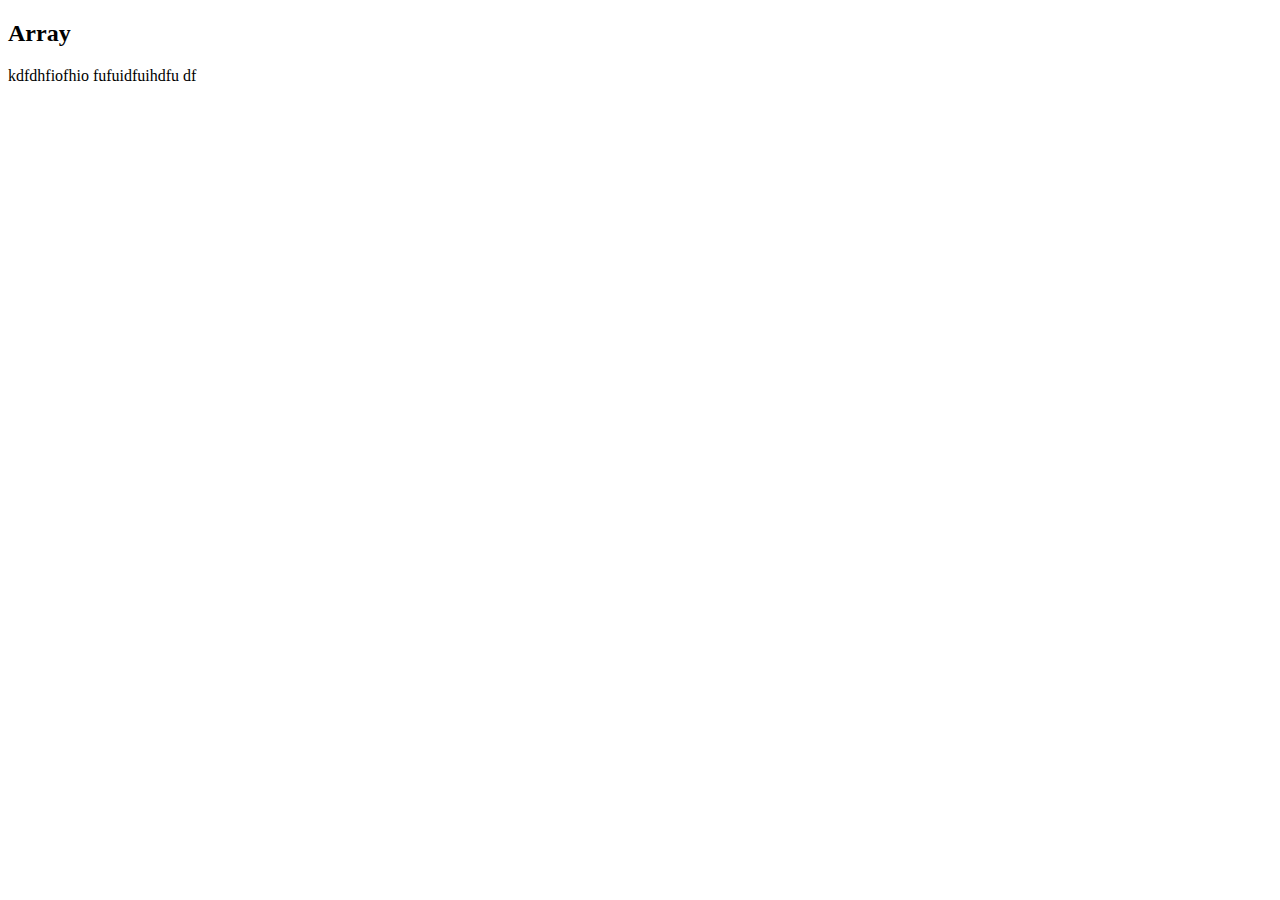
<file: arraysInDetails/index.html>
<!DOCTYPE html>
<html lang="en">
<head>
    <meta charset="UTF-8">
    <meta name="viewport" content="width=device-width, initial-scale=1.0">
    <title>Document</title>
</head>
<body>
    <h2 color="red" font-size="44px" text-align="center"> Array</h2>
    <script src="script.js"></script>
    kdfdhfiofhio fufuidfuihdfu df
</body>
</html>
</file>
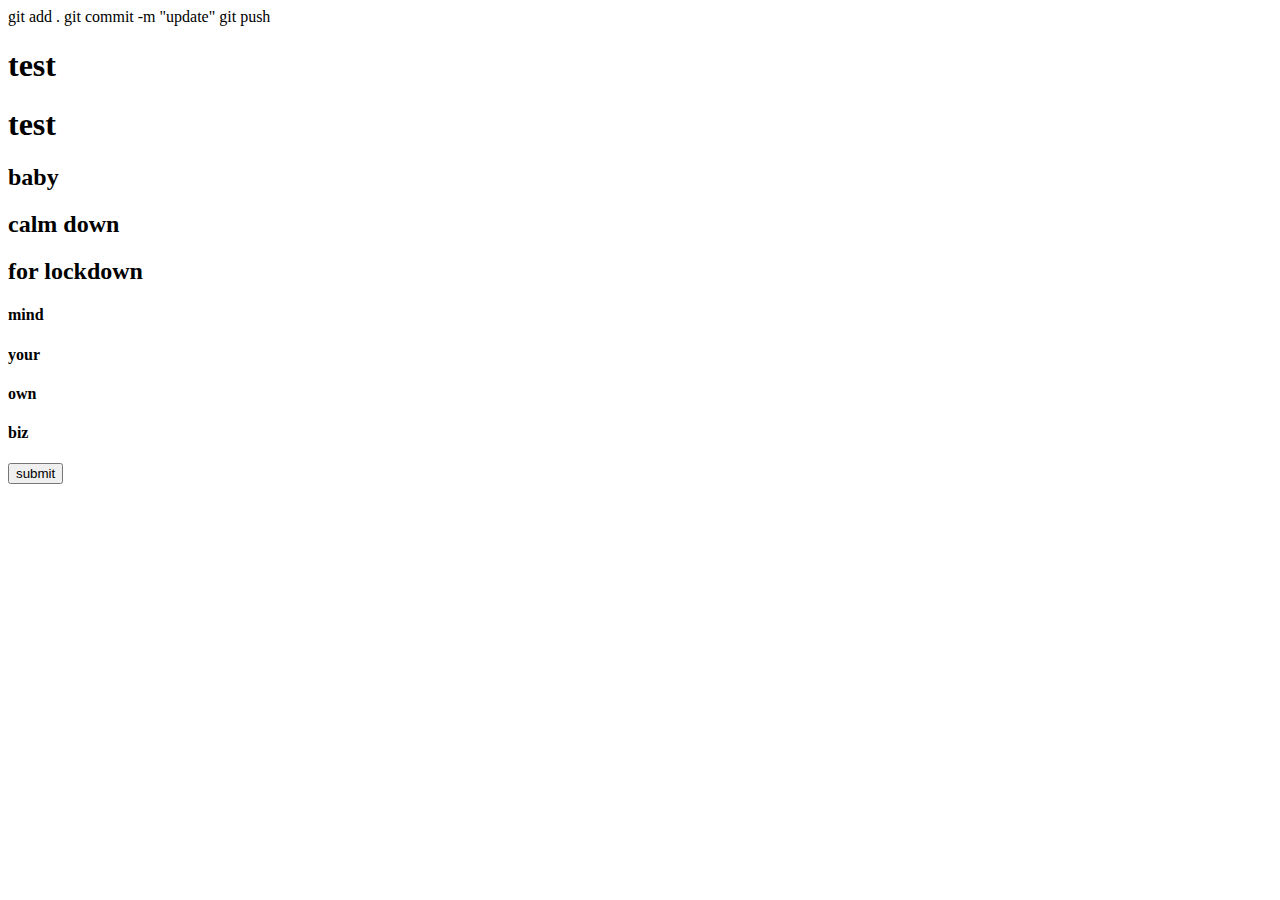
<file: DOM element/index.html>
<!DOCTYPE html>
<html lang="en">
<head>
    <meta charset="UTF-8">
    <meta name="viewport" content="width=device-width, initial-scale=1.0">
    <title>Document</title>
</head>
<body>
    git add . 
    git commit -m "update"
    git push

<!-- tag  -->
    <h1>test</h1>
    <h1>test</h1>

<!-- class  -->
<h2 class="testing">baby</h2>
<h2 class="testing" id ="jiji" > calm down</h2>
<h2 class="testing">for lockdown</h2>

<h4 class="selectEl" ID="pelezainabu">mind</h4>
<h4 class = "selectEl">your </h4>
<h4 class = "selectEl">own </h4>
<h4 class = "selectElone">biz</h4>

<button>submit</button>




    <script src="script.js"></script>
</body>
</html>
</file>
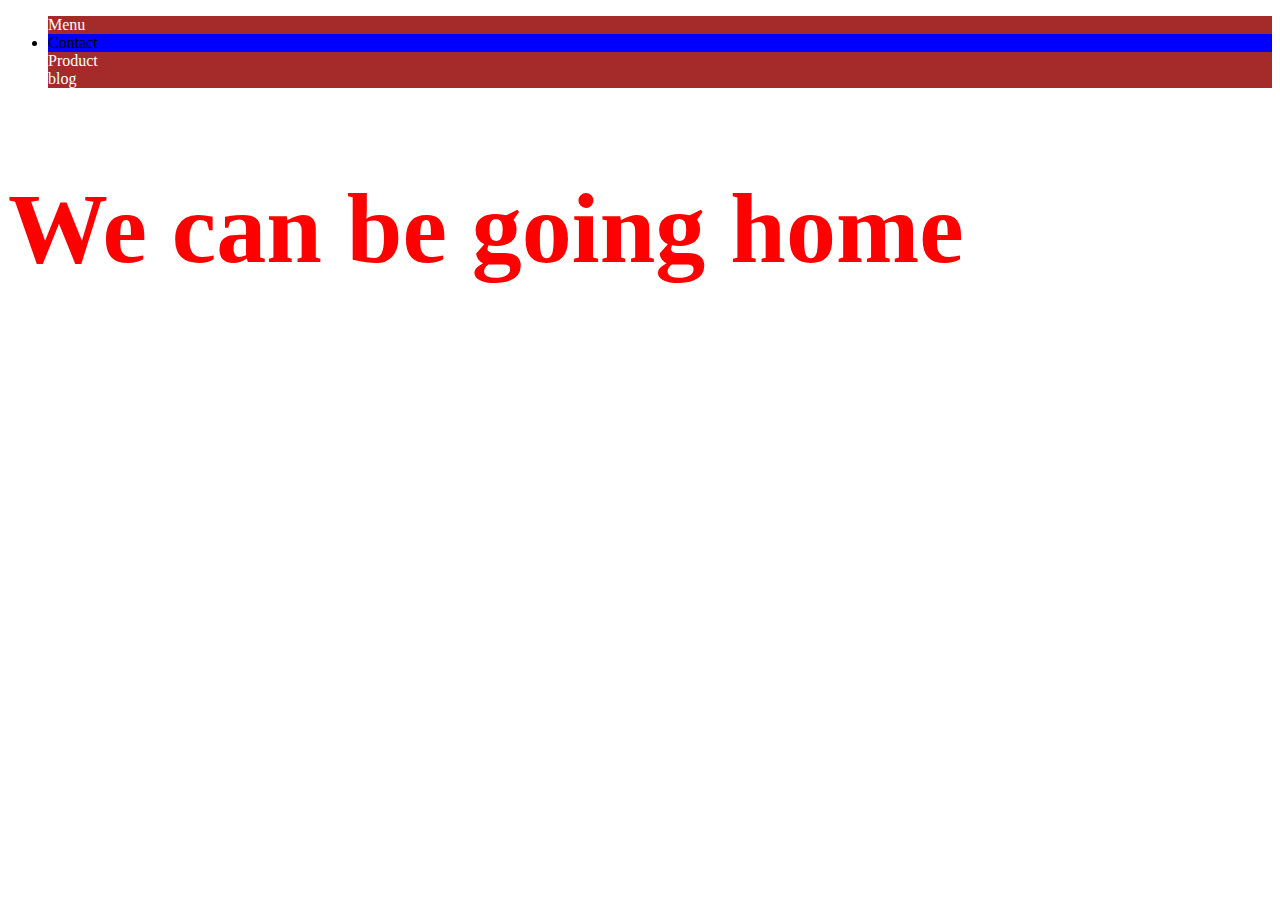
<file: dom example/index.html>
<!DOCTYPE html>
<html lang="en">
<head>
    <meta charset="UTF-8">
    <meta name="viewport" content="width=device-width, initial-scale=1.0">
    <title>Document</title>
    <style>
        .menuItem{
            background-color: brown;
            color:white;

        }

        .menuItem.active{
            background-color: blue;
            color:black
        }

        h2{
            font-size:100px ;
            color: red;
        }
    </style>
</head>
<body>
    <ul>
        <li onclick ="menuClicked(this)" class="menuItem">Menu</li>
        <li onclick ="menuClicked(this)" class="menuItem active">Contact</li>
        <li onclick ="menuClicked(this)" class="menuItem">Product</li>
        <li onclick ="menuClicked(this)" class="menuItem">blog</li>

      

    </ul>

    <h2></h2>



    <script src="script.js"></script>
</body>
</html>
</file>
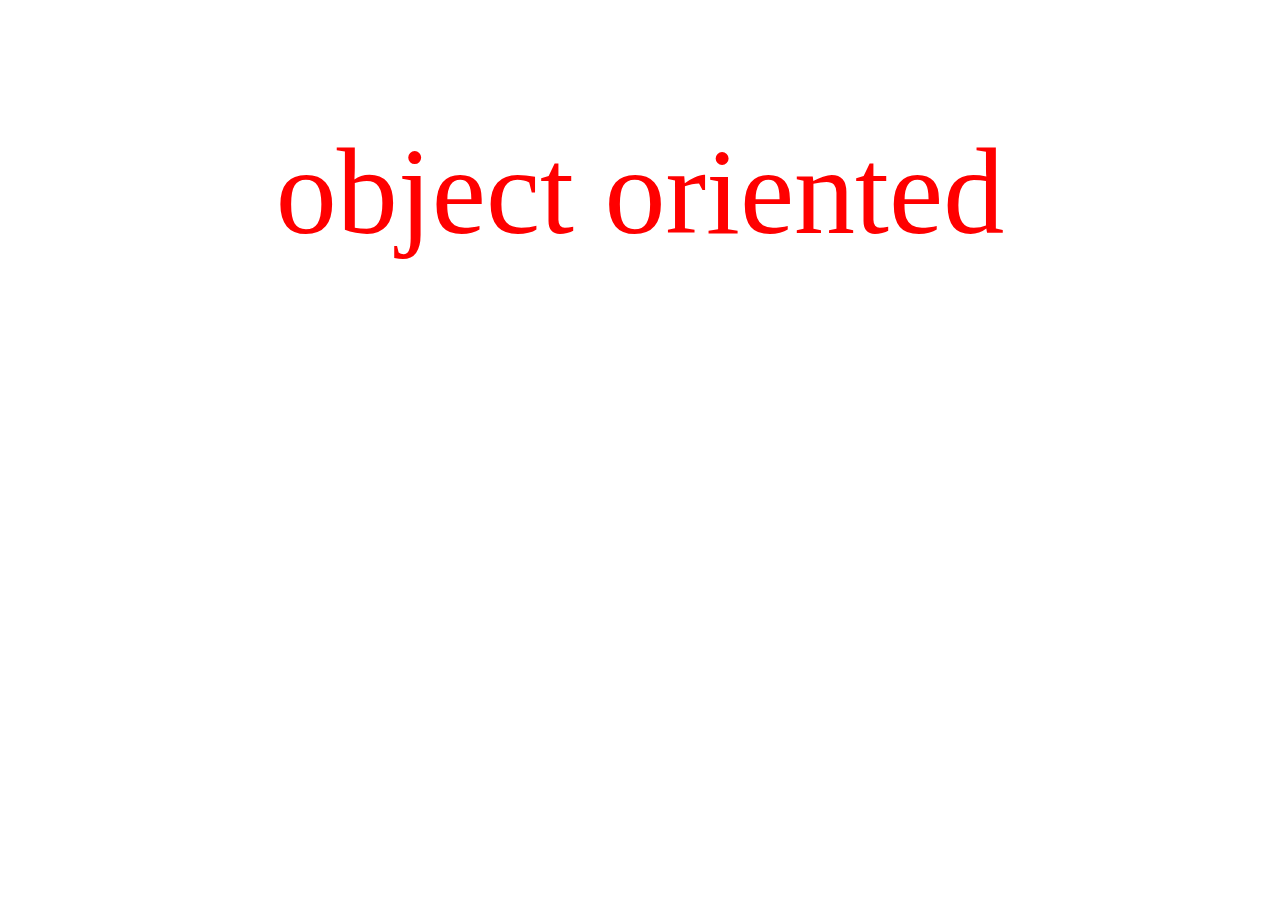
<file: Object OP/index.html>
<!DOCTYPE html>
<html lang="en">
<head>
    <meta charset="UTF-8">
    <meta name="viewport" content="width=device-width, initial-scale=1.0">
    <title>Document</title>
    <style>
        p{
            color:red;
            font-size: 122px;
       text-align: center;
        }
    </style>
</head>
<body>
    
  <p>object oriented </p>
    <script src="script.js"></script>
</body>
</html>
</file>
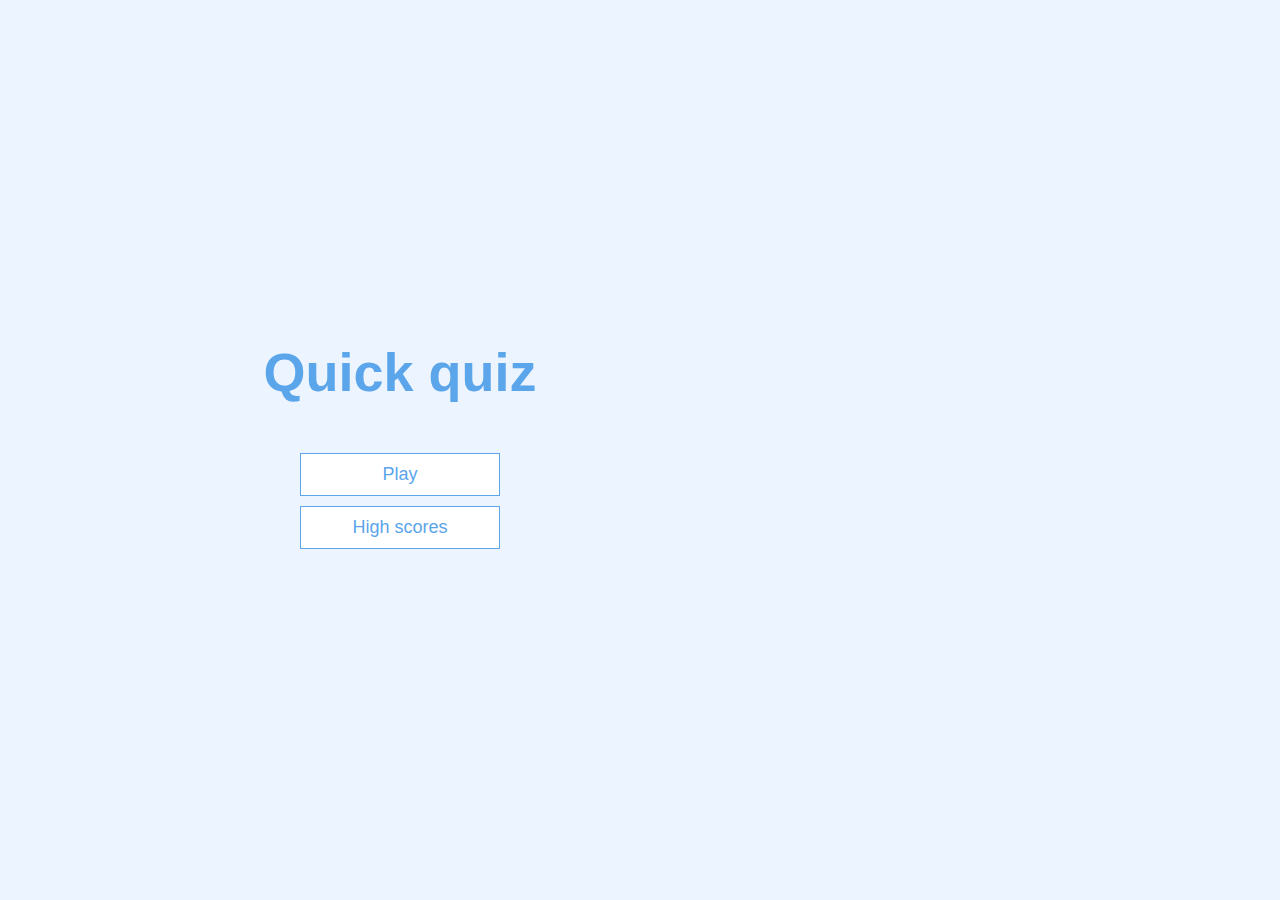
<file: quick-quiz-app/index.html>
<!DOCTYPE html>
<html lang="en">
<head>
    <meta charset="UTF-8">
    <meta name="viewport" content="width=device-width, initial-scale=1.0">
    <title>Quick-quiz-app</title>
    <link rel = "stylesheet" href="app.css">
</head>
<body>
    <div class="container">
        <div id ="home" class="flex-center flex-column">
            <h1>Quick quiz</h1>
            <a href="./game.html" class = "btn"> Play </a>
            <a href="./highscore.html" class = "btn"> High scores </a>
        </div>
    </div>
    
</body>
</html>
</file>
<file: quick-quiz-app/app.css>
:root{
    background-color: #ecf5ff;
    font-size: 62.5%;
}

*{
    box-sizing: border-box;
    margin: 0;
    padding: 0;
    border: none;
    outline: none;
    color:#333;
    font-family: Arial, Helvetica, sans-serif;
}

:is(h1,h2,h3,h4) {
    margin-bottom: 1rem;
}

h1{
    font-size: 5.4rem;
    color:#5ba5eb;
    margin-bottom: 5rem;
}

h1 > span {
    font-size: 2.4rem;
    font-weight: 500;
}

h2{
    font-size: 4.2rem;
    font-weight: 700;
    margin-bottom: 4rem;
}

h3{
    font-size: 2.8rem;
    font-weight: 500;
}

/* Utilities  */
.container{
     width:100vw;
     height: 100vh; /*it will take hundred point of the ful width */
     display:flex;
     justify-content: center;
     align-items: center;
     max-width: 80rem;
     /* margin:0 auto;  */
     padding:2rem;
}

.container > * {
    width:100%;

}

.flex-column {
    display:flex;
    flex-direction: column;
}

.flex-center{
    align-items:center;
    justify-content: center;
}

.text-center{
    text-align: center;
}

.hidden{
    display: none;
}

/* BUTTONS  */
.btn{
    font-size: 1.8rem;
    padding: 1rem 0;
    width:20rem;
    text-align: center;
    border:0.1rem solid #5ba5eb;
    margin-bottom: 1rem;
    color:#5ba5eb;
    background-color: #fff;
    text-decoration: none;
}

.btn:hover{
    cursor:pointer;
    box-shadow:0 0.4rem 1.4rem 0 rgba(86, 185, 235, 0.5);
    transition:transform 150ms;
    transform:translateY(0.1rem);

}

.btn[disabled]:hover{
    cursor:not-allowed;
    box-shadow: none;
    transform: none;

}

/* FORM  */
form{
    width:100%;
    display: flex;
    flex-direction: column;
    align-items: center;

}

input{
    margin-bottom: 1rem;
    width:20rem;
    padding:1.5rem;
    font-size: 1.8rem;
    box-shadow:0 0.4rem 1.4rem 0 rgba(86, 185, 235, 0.5);
 
}

input::placeholder{
    color:#aaa
}
</file>
